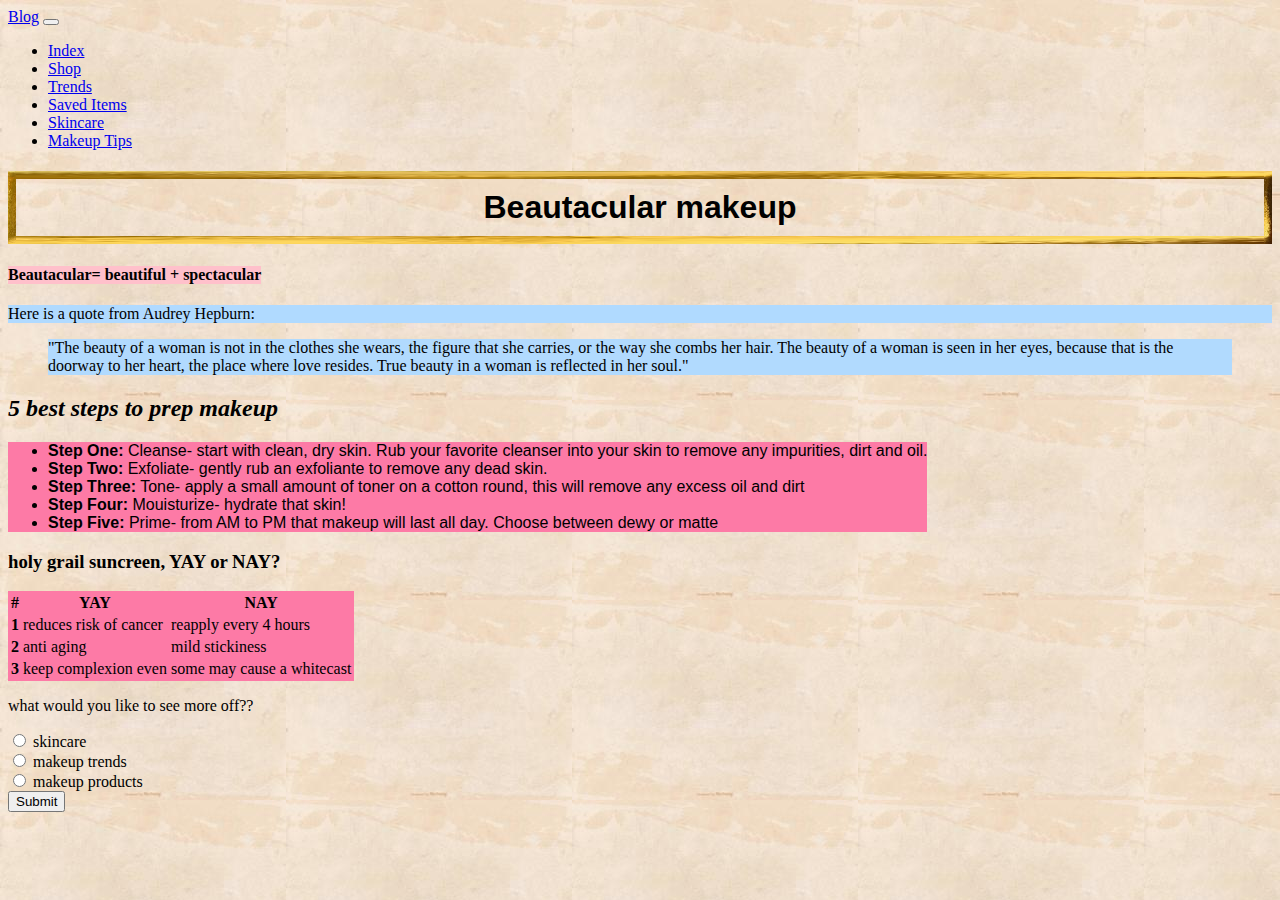
<file: index.html>
<!DOCTYPE html>
<html lang="en">
  <head>
    <meta charset="UTF-8" />
    <meta http-equiv="X-UA-Compatible" content="IE=edge" />
    <meta name="viewport" content="width=device-width, initial-scale=1.0" />
    <title>homepage</title>
    <link
      href="https://cdn.jsdelivr.net/npm/bootstrap@5.3.0-alpha1/dist/css/bootstrap.min.css"
      rel="stylesheet"
      integrity="sha384-GLhlTQ8iRABdZLl6O3oVMWSktQOp6b7In1Zl3/Jr59b6EGGoI1aFkw7cmDA6j6gD"
      crossorigin="anonymous"
    />
    <link href="index.css" rel="stylesheet" />
    <style>
      h1 {
        text-align: center;
        font-family: "Segoe UI", Tahoma, Geneva, Verdana, sans-serif;
      }
    </style>
  </head>

  <body>
    <header>
      <nav class="navbar navbar-expand-lg navbar-light bg-light">
        <div class="container-fluid">
          <a class="navbar-brand" href="#">Blog</a>
          <button
            class="navbar-toggler"
            type="button"
            data-bs-toggle="collapse"
            data-bs-target="#navbarNav"
            aria-controls="navbarNav"
            aria-expanded="false"
            aria-label="Toggle navigation"
          >
            <span class="navbar-toggler-icon"></span>
          </button>
          <div class="collapse navbar-collapse" id="navbarNav">
            <ul class="navbar-nav">
              <li class="nav-item">
                <a class="nav-link" href="index.html">Index</a>
              </li>
              <li class="nav-item">
                <a class="nav-link" href="shop.html">Shop</a>
              </li>
              <li class="nav-item">
                <a class="nav-link" href="trending.html">Trends</a>
              </li>
              <li class="nav-item">
                <a class="nav-link" href="SavedItems.html">Saved Items</a>
              </li>
              <li class="nav-item">
                <a
                  class="nav-link"
                  href="https://www.goodhousekeeping.com/beauty/anti-aging/a22850819/best-skincare-routine/"
                  >Skincare</a
                >
              </li>
              <li class="nav-item">
                <a
                  class="nav-link"
                  href="https://janeiredale.com/blogs/makeup-blog"
                  >Makeup Tips</a
                >
              </li>
            </ul>
          </div>
        </div>
      </nav>
      <h1>
        <b> Beautacular makeup</b>
      </h1>
      <h4>Beautacular= beautiful + spectacular</h4>
      <!-- quote from audrey, with link where its cited-->
      <p id="audrey">Here is a quote from Audrey Hepburn:</p>
      <blockquote
        id="quote"
        cite="https://parade.com/977293/alexandra-hurtado/audrey-hepburn-quotes/#:~:text=%22The%20beauty%20of%20a%20woman,is%20reflected%20in%20her%20soul."
      >
        "The beauty of a woman is not in the clothes she wears, the figure that
        she carries, or the way she combs her hair. The beauty of a woman is
        seen in her eyes, because that is the doorway to her heart, the place
        where love resides. True beauty in a woman is reflected in her soul."
      </blockquote>
    </header>

    <main>
      <!-- created list for ways to prep makeup-->
      <div>
        <h2>
          <i> <span>5 best steps to prep makeup</span></i>
        </h2>
        <ul id="para1">
          <li>
            <b>Step One:</b> Cleanse- start with clean, dry skin. Rub your
            favorite cleanser into your skin to remove any impurities, dirt and
            oil.
          </li>
          <li>
            <b>Step Two:</b> Exfoliate- gently rub an exfoliante to remove any
            dead skin.
          </li>
          <li>
            <b>Step Three:</b> Tone- apply a small amount of toner on a cotton
            round, this will remove any excess oil and dirt
          </li>
          <li><b> Step Four:</b> Mouisturize- hydrate that skin!</li>
          <li>
            <b>Step Five:</b> Prime- from AM to PM that makeup will last all
            day. Choose between dewy or matte
          </li>
        </ul>
      </div>
    </main>

    <aside>
      <!-- created table and rows for pros and cons of suncreen-->
      <h3>holy grail suncreen, YAY or NAY?</h3>
      <table id="table">
        <thead>
          <tr>
            <th scope="col">#</th>
            <th scope="col">YAY</th>
            <th scope="col">NAY</th>
          </tr>
        </thead>
        <tbody>
          <tr>
            <th scope="row">1</th>
            <td>reduces risk of cancer</td>
            <td>reapply every 4 hours</td>
          </tr>
          <tr>
            <th scope="row">2</th>
            <td>anti aging</td>
            <td>mild stickiness</td>
          </tr>
          <tr>
            <th scope="row">3</th>
            <td>keep complexion even</td>
            <td>some may cause a whitecast</td>
          </tr>
        </tbody>
      </table>
    </aside>
    <!-- button and form for users to choose what they want to see more off-->
    <div id="seemoreoff">
      <form id="form">
        <p id="form-prompt">what would you like to see more off??</p>
        <input type="radio" id="skincare" name="skincare" value="skincare" />
        <label for="skincare">skincare</label><br />
        <input
          type="radio"
          id="makeuptrends"
          name="makeuptrends"
          value="makeuptrends"
        />
        <label for="makeuptrends">makeup trends</label><br />
        <input
          type="radio"
          id="makeupproducts"
          name="makeupproducts"
          value="makeupproducts"
        />
        <label for="makeupproducts">makeup products</label>

        <div><button type="submit">Submit</button></div>
      </form>
    </div>

    <!-- internal and external links-->
  </body>
</html>
</file>
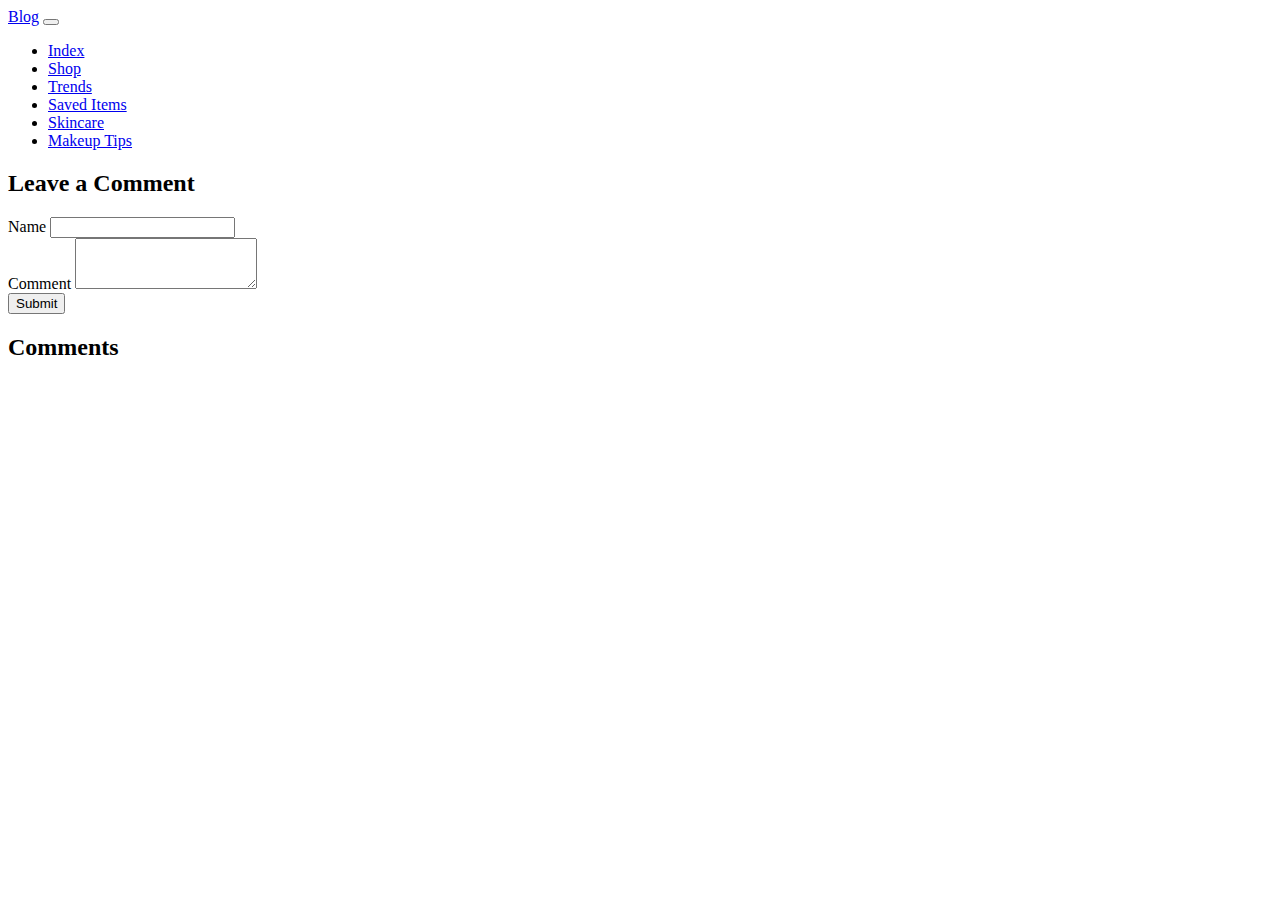
<file: SavedItems.html>
<!DOCTYPE html>
<html lang="en">
  <head>
    <meta charset="UTF-8" />
    <title>Image Gallery</title>
    <link
      href="https://cdn.jsdelivr.net/npm/bootstrap@5.0.2/dist/css/bootstrap.min.css"
      rel="stylesheet"
      integrity="sha384-EVSTQN3/azprG1Anm3QDgpJLIm9Nao0Yz1ztcQTwFspd3yD65VohhpuuCOmLASjC"
      crossorigin="anonymous"
    />
  </head>
  <body>
    <nav class="navbar navbar-expand-lg navbar-light bg-light">
      <div class="container-fluid">
        <a class="navbar-brand" href="#">Blog</a>
        <button
          class="navbar-toggler"
          type="button"
          data-bs-toggle="collapse"
          data-bs-target="#navbarNav"
          aria-controls="navbarNav"
          aria-expanded="false"
          aria-label="Toggle navigation"
        >
          <span class="navbar-toggler-icon"></span>
        </button>
        <div class="collapse navbar-collapse" id="navbarNav">
          <ul class="navbar-nav">
            <li class="nav-item">
              <a class="nav-link" href="index.html">Index</a>
            </li>
            <li class="nav-item">
              <a class="nav-link" href="shop.html">Shop</a>
            </li>
            <li class="nav-item">
              <a class="nav-link" href="trending.html">Trends</a>
            </li>
            <li class="nav-item">
              <a class="nav-link" href="SavedItems.html">Saved Items</a>
            </li>
            <li class="nav-item">
              <a
                class="nav-link"
                href="https://www.goodhousekeeping.com/beauty/anti-aging/a22850819/best-skincare-routine/"
                >Skincare</a
              >
            </li>
            <li class="nav-item">
              <a
                class="nav-link"
                href="https://janeiredale.com/blogs/makeup-blog"
                >Makeup Tips</a
              >
            </li>
          </ul>
        </div>
      </div>
    </nav>
    <div class="container mt-5">
      <div class="row">
        <!-- Render the images from the imageArray -->
      </div>

      <div class="mt-5">
        <h2>Leave a Comment</h2>
        <form>
          <div class="mb-3">
            <label for="name" class="form-label">Name</label>
            <input type="text" class="form-control" id="name" required />
          </div>
          <div class="mb-3">
            <label for="comment" class="form-label">Comment</label>
            <textarea
              class="form-control"
              id="comment"
              rows="3"
              required
            ></textarea>
          </div>
          <button type="submit" class="btn btn-primary">Submit</button>
        </form>
      </div>

      <div class="mt-5">
        <h2>Comments</h2>
        <div id="comment-section"></div>
      </div>
    </div>

    <script
      src="https://cdn.jsdelivr.net/npm/bootstrap@5.0.2/dist/js/bootstrap.bundle.min.js"
      integrity="sha384-MrcW6ZMFYlzcLA8Nl+NtUVF0sA7MsXsP1UyJoMp4YLEuNSfAP+JcXn/tWtIaxVXM"
      crossorigin="anonymous"
    ></script>
    <script>
      // Get the array from session storage or create a new one
      let imageArray = JSON.parse(sessionStorage.getItem("imageArray")) || [];
      let commentArray =
        JSON.parse(sessionStorage.getItem("commentArray")) || [];

      // Define the renderImages function
      function renderImages() {
        let galleryDiv = document.querySelector(".row");

        // Loop through the imageArray and render each image
        for (let i = 0; i < imageArray.length; i++) {
          let imageObject = imageArray[i];

          // Create a new div element and set its HTML content to the HTML from the imageObject
          let cardDiv = document.createElement("div");
          cardDiv.classList.add("col-md-4", "mb-4");
          cardDiv.innerHTML = imageObject.html;

          // Add a like button to the card
          let cardBody = cardDiv.querySelector(".card-body");
          let likeButton = document.createElement("button");
          likeButton.classList.add("btn", "btn-primary");
          if (imageObject.like) {
            likeButton.classList.add("btn-success");
            likeButton.textContent = "Liked";
          } else {
            likeButton.textContent = "Like";
          }
          likeButton.addEventListener("click", function () {
            // Toggle the like property for the imageObject and update the button class and text
            imageObject.like = !imageObject.like;
            if (imageObject.like) {
              likeButton.classList.add("btn-success");
              likeButton.textContent = "Liked";
            } else {
              likeButton.classList.remove("btn-success");
              likeButton.textContent = "Like";
            }

            // Update the imageArray in session storage
            sessionStorage.setItem("imageArray", JSON.stringify(imageArray));
          });
          cardBody.appendChild(likeButton);

          // Remove the save button from the card
          let saveButton = cardDiv.querySelector(".btn-primary");
          saveButton.remove();

          // Append the card to the gallery div
          galleryDiv.appendChild(cardDiv);
        }
      }

      // Define the renderComments function
      function renderComments() {
        let commentSection = document.getElementById("comment-section");
        commentSection.innerHTML = "";

        // Loop through the commentArray and render each comment
        for (let i = 0; i < commentArray.length; i++) {
          let commentObject = commentArray[i];

          // Create a new div element and set its HTML content to the HTML for the comment
          let commentDiv = document.createElement("div");
          commentDiv.classList.add("mb-3");
          commentDiv.innerHTML = `
        <strong>${commentObject.name}</strong>
        <p>${commentObject.comment}</p>
      `;
          commentSection.appendChild(commentDiv);
        }
      }

      // Call the renderImages and renderComments functions when the page is loaded
      window.addEventListener("load", function () {
        renderImages();
        renderComments();
      });

      // Add an event listener to the comment form
      let commentForm = document.querySelector("form");
      commentForm.addEventListener("submit", function (event) {
        event.preventDefault();

        // Get the values from the form
        let nameInput = document.getElementById("name");
        let commentInput = document.getElementById("comment");
        let name = nameInput.value.trim();
        let comment = commentInput.value.trim();

        // Clear the form inputs
        nameInput.value = "";
        commentInput.value = "";

        // Add the comment to the commentArray
        let commentObject = {
          name: name,
          comment: comment,
        };
        commentArray.push(commentObject);

        // Update the commentArray in session storage and render the comments
        sessionStorage.setItem("commentArray", JSON.stringify(commentArray));
        renderComments();
      });
    </script>
  </body>
</html>
</file>
<file: index.css>
nav.nav {
  text-align: center;
  font-size: 20px;
  line-height: 20px;
  font-family: "Courier New", Courier, monospace;
  padding: 4px;
  margin-left: 6px;
  background-color: whitesmoke;
  border-radius: 25px;
  display: flex;
  align-items: center;
  justify-content: space-evenly;
}
/* changes heading style*/
h1 {
  color: black;
  background-image: url(images/design.jpg);
  font-family: cursive;

  padding-left: 20px;
  padding-right: 20px;
  padding-top: 20px;
  padding-bottom: 20px;
  border: 8px solid transparent;
  padding: 10px;
  border-image: url(images/gold.jfif) 50;
}

h4 {
  color: black;
  background-color: pink;
  width: fit-content;
}

body {
  background-image: url(images/design.jpg);
}

#para1 {
  color: black;
  font-family: "Trebuchet MS", "Lucida Sans Unicode", "Lucida Grande",
    "Lucida Sans", Arial, sans-serif;
  background-color: rgb(253, 122, 166);
  width: fit-content;
}
/* changes font and background colour*/
#table {
  background-color: rgb(253, 122, 166);
  font-size: medium;
}

#bestmakeup {
  border: black;
  font-size: large;
}

#audrey {
  border: 5px black;
  background-color: rgb(176, 218, 255);
}

#quote {
  background-color: rgb(177, 218, 254);
}
</file>
